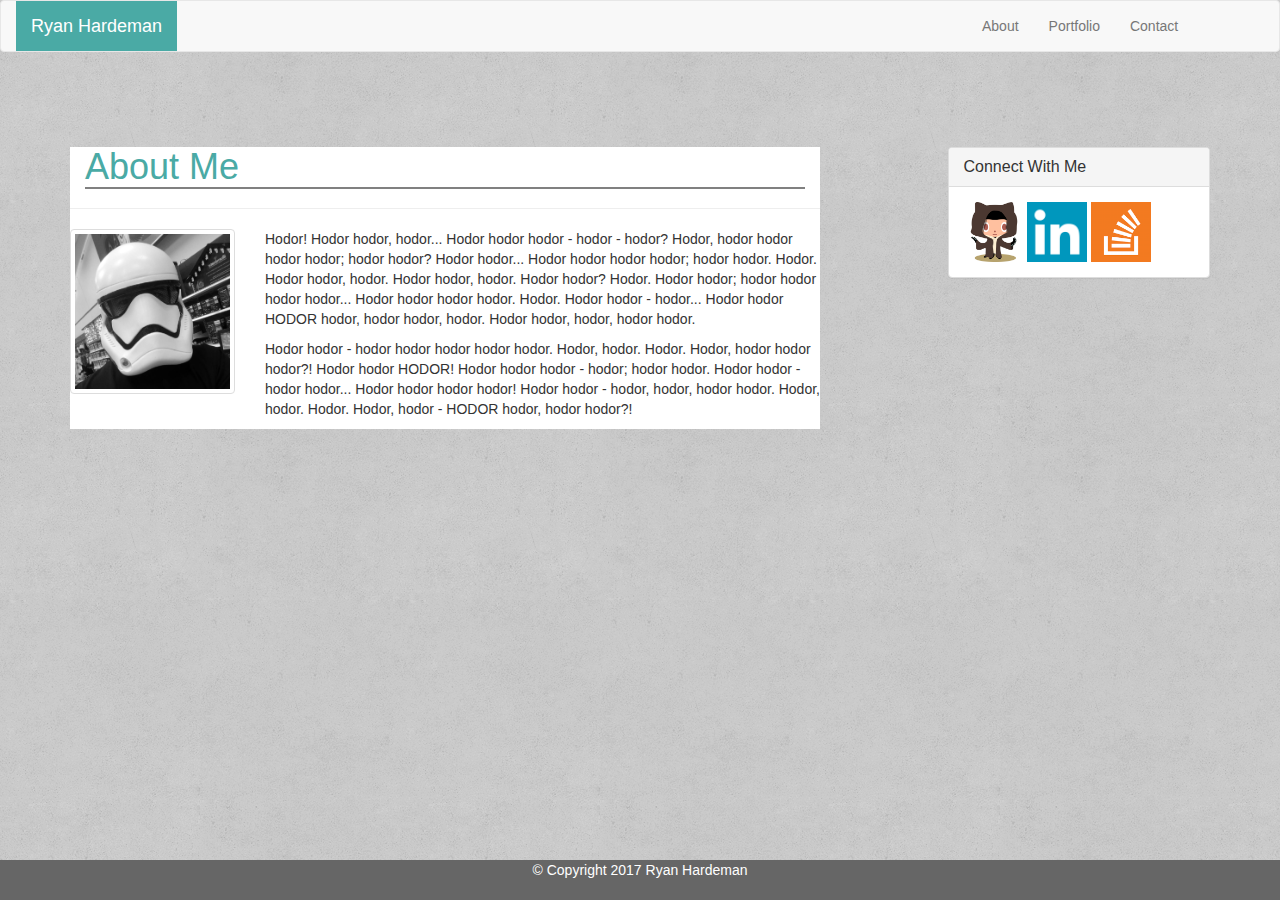
<file: index.html>
<!DOCTYPE html>
<html>
<head>
	<title>About Me</title>
	<link rel="stylesheet" href="https://maxcdn.bootstrapcdn.com/bootstrap/3.3.6/css/bootstrap.min.css">
	<link rel="stylesheet" type="text/css" href="assets/css/style.css">
</head>
<body>
	<div id="headerBar">
		<nav class="navbar navbar-default navbar-fixedtop col-sm-12">
			<div class="navbar-header">
				<a class="navbar-brand">Ryan Hardeman</a>
			</div>
			<div id="navbar">
				<ul class="nav navbar-nav navbar-right col-sm-3">
					<li><a href="index.html">About</a></li>
					<li><a href="portfolio.html">Portfolio</a></li>
					<li><a href="contact.html">Contact</a></li>
				</ul>
			</div>
		</nav>
	</div>

	<div class="container">
		<div class="row">
				<div class="col-sm-8">
					<div class="main">
					<div class="page-header">
						<h1> About Me </h1>
					</div>
						<div class="row">
					  		<div class="col-sm-3">
					      	<img src ="assets/images/meStorm.jpg" alt="Image of me" class="thumbnail">
					   		</div>
					   	<div class="col-sm-9">
					      <div class="caption">
					        <p>Hodor! Hodor hodor, hodor... Hodor hodor hodor - hodor - hodor? Hodor, hodor hodor hodor hodor; hodor hodor? Hodor hodor... Hodor hodor hodor hodor; hodor hodor. Hodor. Hodor hodor, hodor. Hodor hodor, hodor. Hodor hodor? Hodor. Hodor hodor; hodor hodor hodor hodor... Hodor hodor hodor hodor. Hodor. Hodor hodor - hodor... Hodor hodor HODOR hodor, hodor hodor, hodor. Hodor hodor, hodor, hodor hodor.</p>

					        <p>Hodor hodor - hodor hodor hodor hodor hodor. Hodor, hodor. Hodor. Hodor, hodor hodor hodor?! Hodor hodor HODOR! Hodor hodor hodor - hodor; hodor hodor. Hodor hodor - hodor hodor... Hodor hodor hodor hodor! Hodor hodor - hodor, hodor, hodor hodor. Hodor, hodor. Hodor. Hodor, hodor - HODOR hodor, hodor hodor?!</p>
					      </div>
					    </div>
					  	</div>
					</div>
				</div>
					
			
									 
				<div class="col-sm-3 col-sm-offset-1">
					<div class="connectBox">
					<div class="panel panel-default">
  						<div class="panel-heading">
    						<h3 class="panel-title">Connect With Me</h3>
 						 </div>
  						<div class="panel-body">
   					 		<a href="https://github.com/rkhardeman" target="_blank">
							<img class="icons" src ="assets/images/jediGit.jpg" target='_blank' alt="Gitub"></a>
							
							<a href="https://www.linkedin.com/in/rkhardeman/" target="_blank">
							<img class="icons" src ="assets/images/linkedin.png" alt="LinkedIn"></a>
							
							<a href="http://stackoverflow.com/users/7802985/r-k?tab=profile" target="_blank">
							<img class="icons" src ="assets/images/stackoverflow.png" alt="stackoverflow"></a>
  						</div>
  					</div>
  					</div>
  				</div>
  		</div>
  	</div>

<footer class="navbar-fixed-bottom">&#169; Copyright 2017 Ryan Hardeman</footer>	
</body>
</html>
</file>
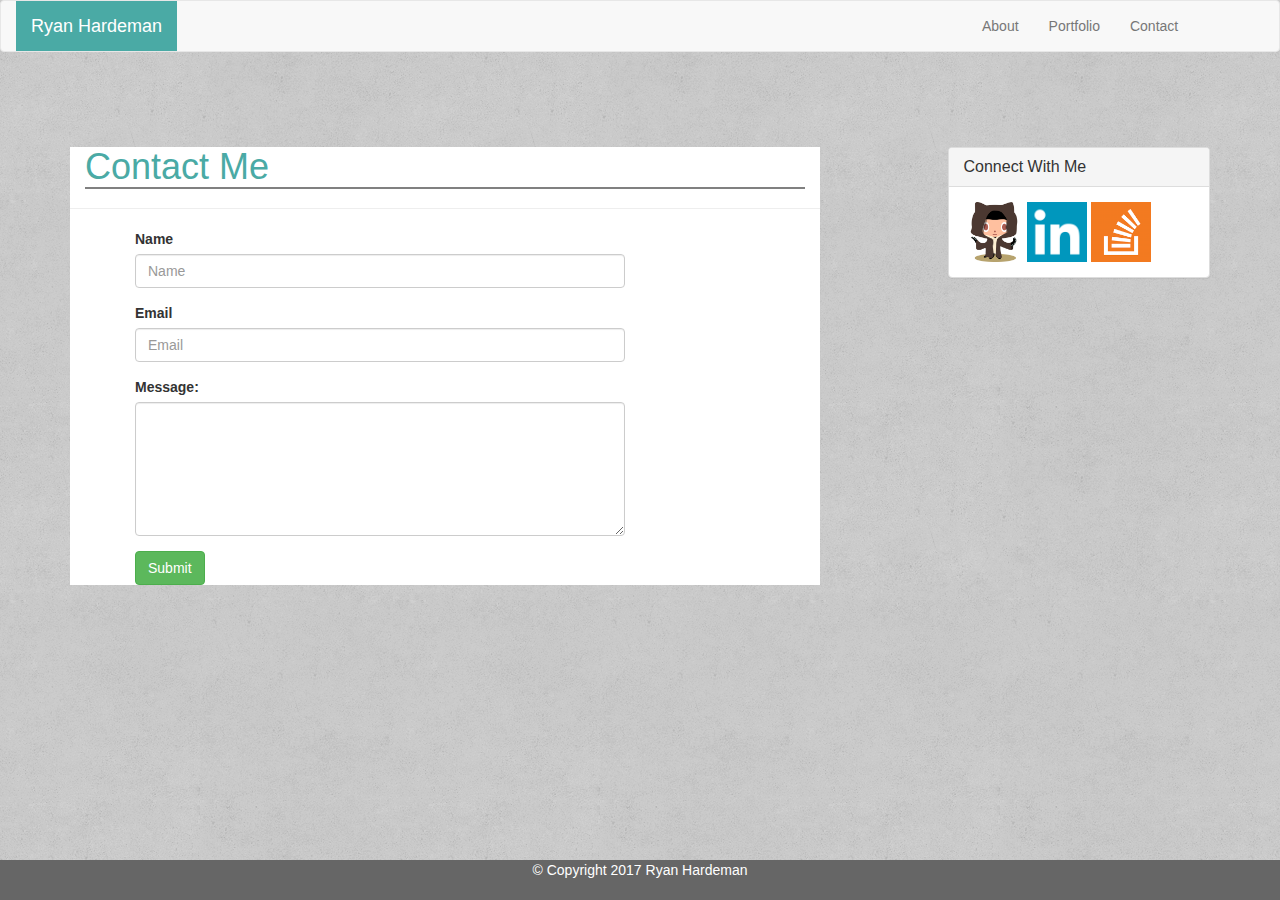
<file: contact.html>
<!DOCTYPE html>
<html>
<head>
	<title>Contact Me</title>
	<link rel="stylesheet" href="https://maxcdn.bootstrapcdn.com/bootstrap/3.3.6/css/bootstrap.min.css">
	<link rel="stylesheet" type="text/css" href="assets/css/style.css">
</head>
<body>
	<div id="headerBar">
		<nav class="navbar navbar-default navbar-fixedtop col-sm-12">
			<div class="navbar-header">
				<a class="navbar-brand">Ryan Hardeman</a>
			</div>
			<div id="navbar">
				<ul class="nav navbar-nav navbar-right col-sm-3">
					<li><a href="index.html">About</a></li>
					<li><a href="portfolio.html">Portfolio</a></li>
					<li><a href="contact.html">Contact</a></li>
				</ul>
			</div>
		</nav>
	</div>

	<div class="container">
		<div class="row">
				<div class="col-sm-8">
					<div class="main">
					<div class="page-header">
						<h1> Contact Me </h1>
					</div>
						<div class="row">
					 <form class="col-sm-8 col-sm-offset-1">
							  <div class="form-group">
							    <label for="exampleInputEmail1">Name</label>
							    <input type="name" class="form-control" id="exampleInputName1" placeholder="Name">
							  </div>
							  <div class="form-group">
							    <label for="exampleInputEmail1">Email</label>
							    <input type="emil" class="form-control" id="exampleInputEmail1" placeholder="Email">
							  </div>
							  <div class="form-group">
							    <label for="comment">Message:</label>
 								 <textarea class="form-control" rows="6" id="comment"></textarea>
							  </div>
							  <button type="submit" class="btn btn-success">Submit</button>
							</form>
					  	</div>
					</div>
				</div>
						 
				<div class="col-sm-3 col-sm-offset-1">
					<div class="connectBox">
						<div class="panel panel-default">
  							<div class="panel-heading">
    							<h3 class="panel-title">Connect With Me</h3>
 						 	</div>
  							<div class="panel-body">
   					 			<a href="https://github.com/rkhardeman" target="_blank">
								<img class="icons" src ="assets/images/jediGit.jpg" target='_blank' alt="Gitub"></a>
							
								<a href="https://www.linkedin.com/in/rkhardeman/" target="_blank">
								<img class="icons" src ="assets/images/linkedin.png" alt="LinkedIn"></a>
							
								<a href="http://stackoverflow.com/users/7802985/r-k?tab=profile" target="_blank">
								<img class="icons" src ="assets/images/stackoverflow.png" alt="stackoverflow"></a>
  							</div>
  						</div>
  					</div>
  				</div>
  		</div>
  	</div>

<footer class="navbar-fixed-bottom">&#169; Copyright 2017 Ryan Hardeman</footer>	
</body>
</html>
</file>
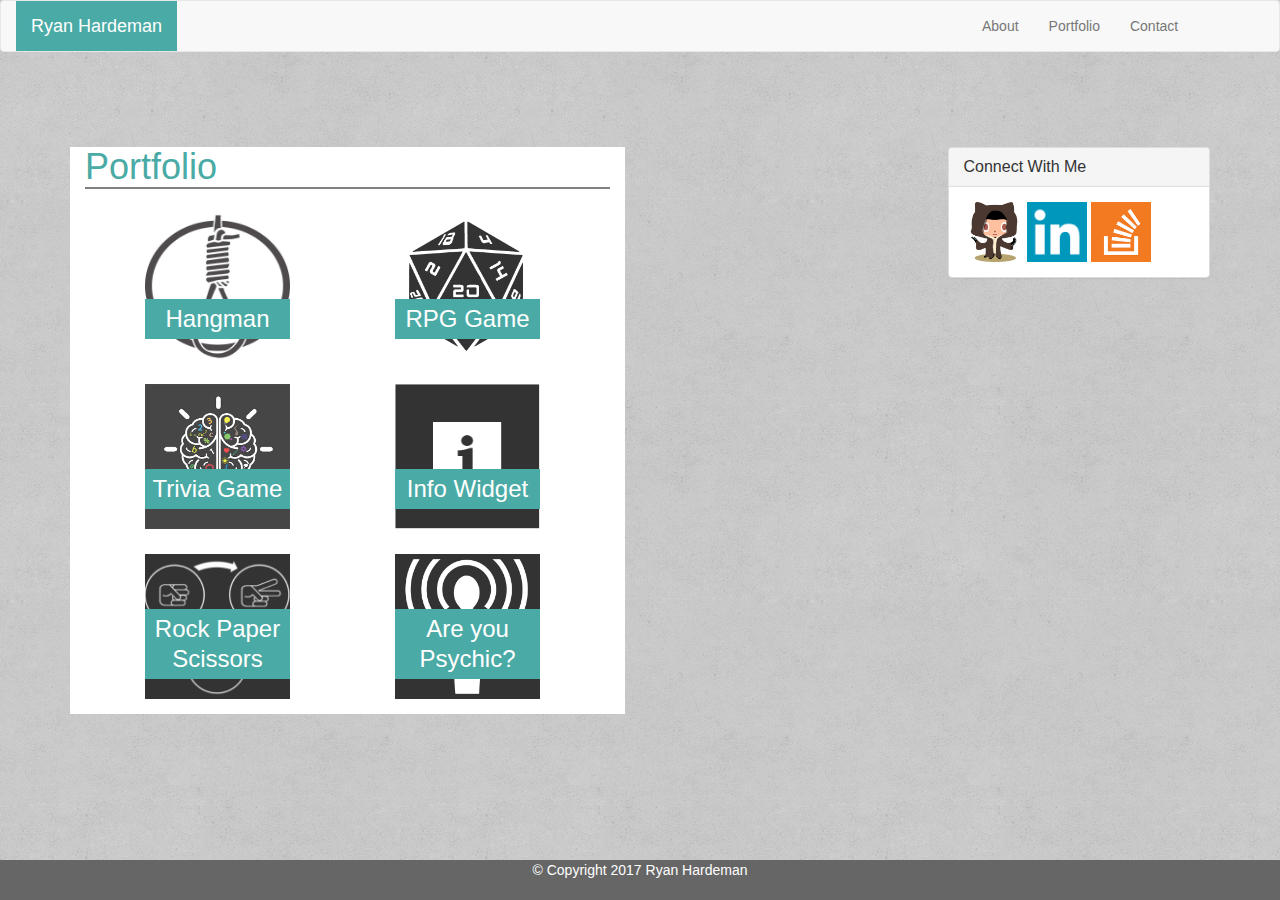
<file: portfolio.html>
<!DOCTYPE html>
<html>
<head>
	<title>Portfolio</title>
	<link rel="stylesheet" href="https://maxcdn.bootstrapcdn.com/bootstrap/3.3.6/css/bootstrap.min.css">
	<link rel="stylesheet" type="text/css" href="assets/css/style.css">
</head>
<body>
	<div id="headerBar">
		<nav class="navbar navbar-default navbar-fixedtop col-sm-12">
			<div class="navbar-header">
				<a class="navbar-brand">Ryan Hardeman</a>
			</div>
			<div id="navbar">
				<ul class="nav navbar-nav navbar-right col-sm-3">
					<li><a href="index.html">About</a></li>
					<li><a href="portfolio.html">Portfolio</a></li>
					<li><a href="contact.html">Contact</a></li>
				</ul>
			</div>
		</nav>
	</div>

	<div class="container">
		<div class="row">
			<div class="col-sm-6">
				<div class="main">
					<div class="pageHeader">
						<h1>Portfolio</h1>
					</div>
					<!-- First row, Hangman and RPG -->
					<div class="row topBuffer">
						<div class="col-sm-5 col-sm-offset-1 appExamples">
							<img src="assets/images/hangman.jpg">
							<h3> Hangman </h3>
						</div>

						<div class="col-sm-5 col-sm-offset-1 appExamples">
							<img src="assets/images/d20.png">
							<h3> RPG Game </h3>
						</div>
					</div>
					
					<!-- Second row, Trivia and Info -->
					<div class="row topBuffer">
						<div class="col-sm-5 col-sm-offset-1 appExamples">
							<img src="assets/images/trivia.jpg">
							<h3> Trivia Game </h3>
						</div>

						<div class="col-sm-5 col-sm-offset-1 appExamples">
							<img src="assets/images/information.jpg">
							<h3> Info Widget </h3>
						</div>
					</div>

					<!-- Third row, Rock Paper Scissors  -->
					<div class="row topBuffer bottomBuffer">
						<div class="col-sm-5 col-sm-offset-1 appExamples">
							<img src="assets/images/rockpaper.png">
							<h3> Rock Paper Scissors</h3>
						</div>
						<div class="col-sm-5 col-sm-offset-1 appExamples">
							<a href="portfolioApps/psychicGame.html">
							<img src="assets/images/psychic.png">
							<h3> Are you Psychic?</h3>
							</a>
						</div>
					</div>

				</div>
			</div>
			
			<!-- Connect Icons -->
			<div class="col-sm-3 col-sm-offset-3">
					<div class="connectBox">
					<div class="panel panel-default">
  						<div class="panel-heading">
    						<h3 class="panel-title">Connect With Me</h3>
 						 </div>
  						<div class="panel-body">
   					 		<a href="https://github.com/rkhardeman" target="_blank">
							<img class="icons" src ="assets/images/jediGit.jpg" target='_blank' alt="Gitub"></a>
							
							<a href="https://www.linkedin.com/in/rkhardeman/" target="_blank">
							<img class="icons" src ="assets/images/linkedin.png" alt="LinkedIn"></a>
							
							<a href="http://stackoverflow.com/users/7802985/r-k?tab=profile" target="_blank">
							<img class="icons" src ="assets/images/stackoverflow.png" alt="stackoverflow"></a>
  						</div>
  					</div>
  					</div>
  			</div>

		</div>
	</div>

<footer class="navbar-fixed-bottom">&#169; Copyright 2017 Ryan Hardeman</footer>	
</body>
</html>
</file>
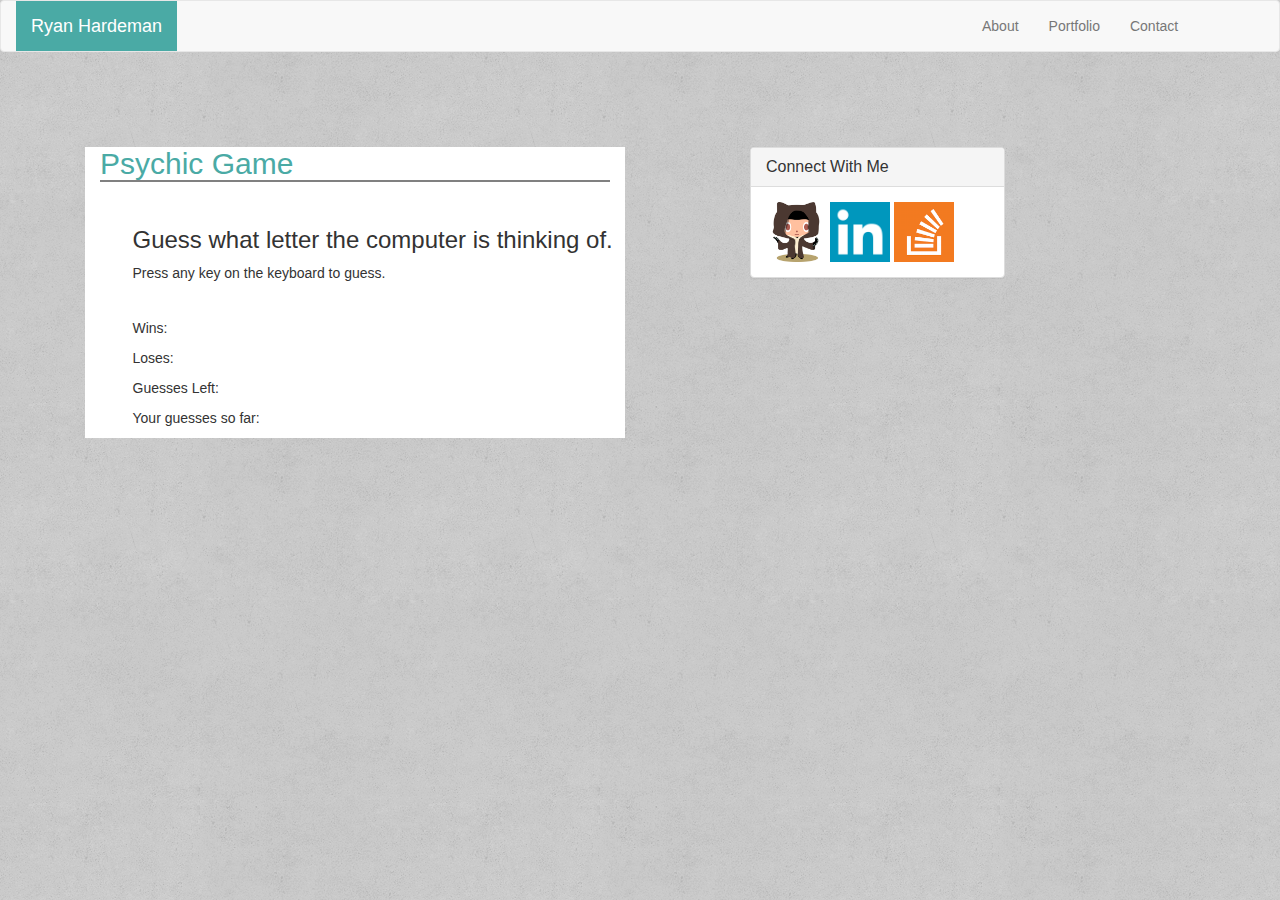
<file: portfolioApps/psychicGame.html>
<!DOCTYPE html>
<html>
<head>
	<title>Are you Psychic?</title>
	<link rel="stylesheet" href="https://maxcdn.bootstrapcdn.com/bootstrap/3.3.6/css/bootstrap.min.css">
	<link rel="stylesheet" type="text/css" href="../assets/css/style.css">
	<script src="../assets/js/java.js"></script>
</head>
<body>
	<!-- This is the header bar with navigation -->
	<div id="headerBar"> 
		<nav class="navbar navbar-default navbar-fixedtop col-sm-12">
			<div class="navbar-header">
				<a class="navbar-brand"> Ryan Hardeman </a>
			</div>
			<div id="navbar">
				<ul class="nav navbar-nav navbar-right col-sm-3">
					<li><a href="../index.html">About</a></li>
					<li><a href="../portfolio.html">Portfolio</a></li>
					<li><a href="../contact.html">Contact</a></li>
				</ul>
			</div>
		</nav>
	</div>
	
	<!-- main continaer -->
	<div class="container">
		
		<!-- content container-->
		<div class="row>">
			<div class="col-sm-6">
				<div class="main">
					<div class="pageHeader">
						<h2>Psychic Game </h2>
					</div>
					<div class ="row topBuffer">
						<div class="col-sm-11 col-sm-offset-1 guessBox">
							<h3> Guess what letter the computer is thinking of.</h3>
							<p> Press any key on the keyboard to guess.</p>
						</div>
					</div>

					<div class="row topBuffer">
						<div class="col-sm-10 col-sm-offset-1">
						<p id="wins"> Wins:</p>
						<p id="losses"> Loses:</p>
						<p id="guessesLeft"> Guesses Left:</p>
						<p id="lettersGuessed"> Your guesses so far:</p>
						</div>
					</div>
				</div>
			</div>
			
			<!-- Connect container -->
			<div class="col-sm-3 col-sm-offset-1">
				<div class="connectBox">
					<div class="panel panel-default">
							<div class="panel-heading">
								<h3 class="panel-title">Connect With Me</h3>
						 	</div>
							<div class="panel-body">
					 			<a href="https://github.com/rkhardeman" target="_blank">
								<img class="icons" src ="../assets/images/jediGit.jpg" target='_blank' alt="Gitub"></a>
						
								<a href="https://www.linkedin.com/in/rkhardeman/" target="_blank">
								<img class="icons" src ="../assets/images/linkedin.png" alt="LinkedIn"></a>
						
								<a href="http://stackoverflow.com/users/7802985/r-k?tab=profile" target="_blank">
								<img class="icons" src ="../assets/images/stackoverflow.png" alt="stackoverflow"></a>
							</div>
					</div>
				</div>
  			</div>
		</div>
	</div>


</body>
</html>
</file>
<file: assets/css/style.css>
body{
	background-image: url("../images/background.png");
}

.navbar-default .navbar-brand {
  	background-color: #4aaaa5;
  	color:white;
}

.navbar-default .navbar-brand:hover,
.navbar-default .navbar-brand:focus {
 	background-color:#4aaaa5;
  	color:white;
}


.main{
	background:white;
	margin-top:75px;
}

.thumbnail{
	max-width:100%;
	height:auto;
}

h1,
h2{
	color:#4aaaa5;
  border-bottom-style:solid;
  border-bottom-color:gray;
  border-bottom-width:2px;
  margin-left:15px;
  margin-right:15px;
}

.connectBox{
	margin-top:75px;
	margin-bottom:80px;
}

.icons{
	width:60px;
	height:60px;
}


footer{
	background:#666666;
	outline-color:orange;
	text-align:center;
	padding-bottom:20px;
	color:white;
}




/*Portfolio Page*/

.topBuffer{
	margin-top:25px;
}

.bottomBuffer{
	padding-bottom:15px;
}

.appExamples {
  position: relative;
  float: left;
  width: auto;
  overflow: auto;
  margin-left:75px;
}

.appExamples img {
  width: 145px;
  height:145px;
  border: 0 none;
  opacity: 0.8;
}

.appExamples h3 {
  position: absolute;
  bottom: 20px;
  width: 145px;
  padding: 5px;
  margin-bottom: 0;
  font-weight: 200;
  line-height: 30px;
  color: #fff;
  text-align: center;
  background: #4aaaa5;
  border-bottom: 0;
}
</file>
